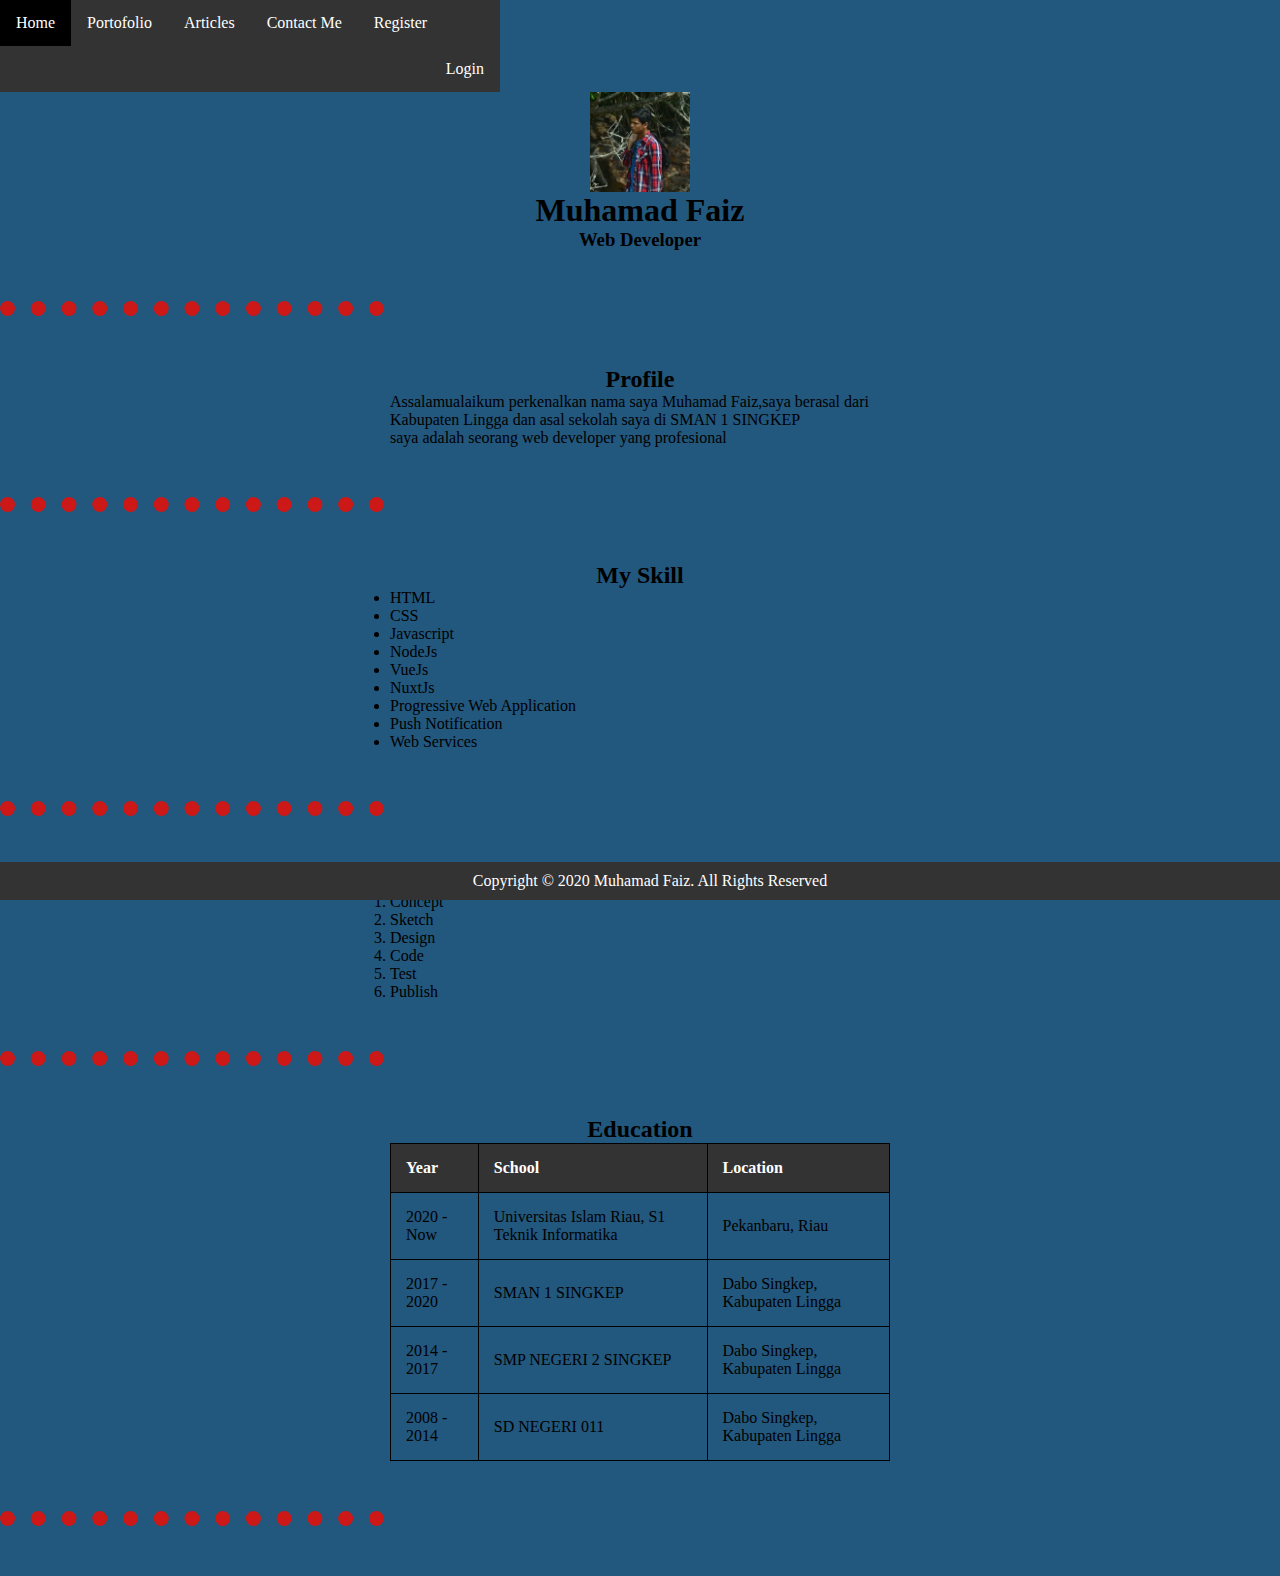
<file: index.html>
<!DOCTYPE html>
<html>
  <head>
    <title>tugas 1</title>
    <link rel="stylesheet" href="main.css" />
    <link href="https://cdn.jsdelivr.net/npm/bootstrap@5.1.3/dist/css/bootstrap.min.css" rel="stylesheet" integrity="sha384-1BmE4kWBq78iYhFldvKuhfTAU6auU8tT94WrHftjDbrCEXSU1oBoqyl2QvZ6jIW3" crossorigin="anonymous">
  </head>
  <body>

    <ul id="navbar">
      <li><a href="#">Home</a></li>
      <li><a href="portofolio.html">Portofolio</a></li>
      <li><a href="index.html">Articles</a></li>
      <li><a href="contact.html">Contact Me</a></li>
      <li><a href="register.html">Register</a></li>
      <li><a href="login.html">Login</a></li>
    </ul>

    <img src="profile.jpg" alt="foto-profile" width="100px" />
    <h1>Muhamad Faiz</h1>
    <h3>Web Developer</h3>
    <hr />
    <h2>Profile</h2>
    <p>
      Assalamualaikum perkenalkan nama saya Muhamad Faiz,saya berasal dari
      Kabupaten Lingga dan asal sekolah saya di SMAN 1 SINGKEP
    </p>
    <p>saya adalah seorang web developer yang profesional</p>
    <hr />
    <h2>My Skill</h2>
    <ul>
      <li>HTML</li>
      <li>CSS</li>
      <li>Javascript</li>
      <li>NodeJs</li>
      <li>VueJs</li>
      <li>NuxtJs</li>
      <li>Progressive Web Application</li>
      <li>Push Notification</li>
      <li>Web Services</li>
    </ul>
    <hr />
    <h2>Work Process</h2>
    <ol>
      <li>Concept</li>
      <li>Sketch</li>
      <li>Design</li>
      <li>Code</li>
      <li>Test</li>
      <li>Publish</li>
    </ol>
    <hr />

    <h2>Education</h2>
    <table border="1" cellpadding="10" cellspacing="0" width="75%">
      <tr>
        <th>Year</th>
        <th>School</th>
        <th>Location</th>
      </tr>
      <tr>
        <td>2020 - Now</td>
        <td>Universitas Islam Riau, S1 Teknik Informatika</td>
        <td>Pekanbaru, Riau</td>
      </tr>
      <tr>
        <td>2017 - 2020</td>
        <td>SMAN 1 SINGKEP</td>
        <td>Dabo Singkep, Kabupaten Lingga</td>
      </tr>
      <tr>
        <td>2014 - 2017</td>
        <td>SMP NEGERI 2 SINGKEP</td>
        <td>Dabo Singkep, Kabupaten Lingga</td>
      </tr>
      <tr>
        <td>2008 - 2014</td>
        <td>SD NEGERI 011</td>
        <td>Dabo Singkep, Kabupaten Lingga</td>
      </tr>
    </table>
    <hr />

    

    <div class="footer">
      <p>Copyright © 2020 Muhamad Faiz. All Rights Reserved</p>
    </div>


    <script src="learn.js"></script>
    <script src="https://code.jquery.com/jquery-3.6.0.min.js" integrity="sha256-/xUj+3OJU5yExlq6GSYGSHk7tPXikynS7ogEvDej/m4=" crossorigin="anonymous"></script>
    <script src="https://cdn.jsdelivr.net/npm/bootstrap@5.1.3/dist/js/bootstrap.bundle.min.js" integrity="sha384-ka7Sk0Gln4gmtz2MlQnikT1wXgYsOg+OMhuP+IlRH9sENBO0LRn5q+8nbTov4+1p" crossorigin="anonymous"></script>
  </body>
</html>
</file>
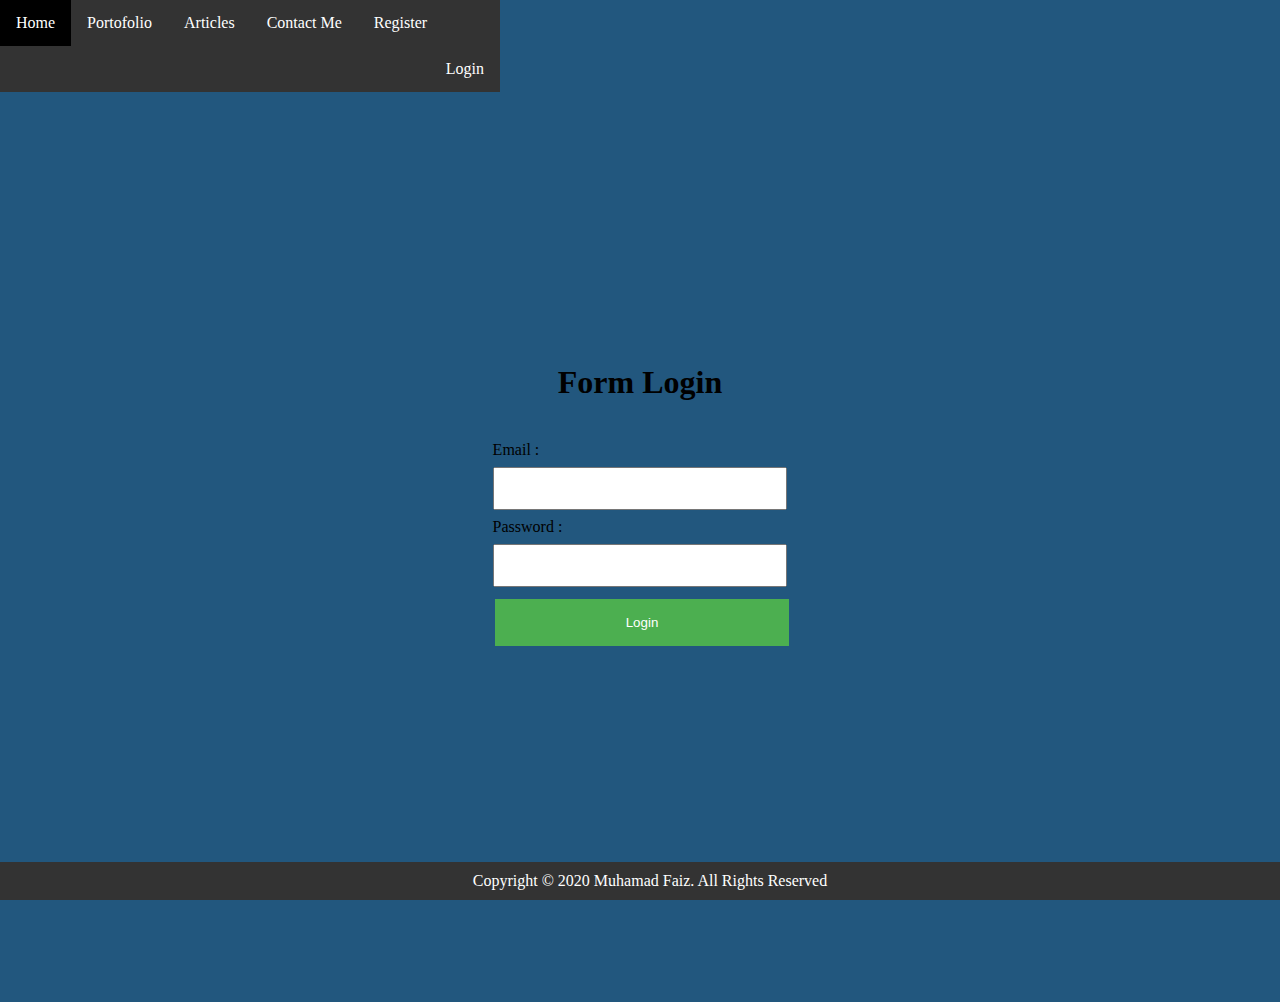
<file: articles.html>
<!DOCTYPE html>
<html lang="en">
  <head>
    <meta charset="UTF-8" />
    <meta http-equiv="X-UA-Compatible" content="IE=edge" />
    <meta name="viewport" content="width=device-width, initial-scale=1.0" />
    <title>Form Login</title>
    <link rel="stylesheet" href="main.css">
    <link href="https://cdn.jsdelivr.net/npm/bootstrap@5.1.3/dist/css/bootstrap.min.css" rel="stylesheet" integrity="sha384-1BmE4kWBq78iYhFldvKuhfTAU6auU8tT94WrHftjDbrCEXSU1oBoqyl2QvZ6jIW3" crossorigin="anonymous">
  </head>
  <body>

    <ul id="navbar">
      <li><a href="#">Home</a></li>
      <li><a href="portofolio.html">Portofolio</a></li>
      <li><a href="index.html">Articles</a></li>
      <li><a href="contact.html">Contact Me</a></li>
      <li><a href="register.html">Register</a></li>
      <li><a href="login.html">Login</a></li>
    </ul>

    <div class="form-login">
      <div class="content-form">
        <h1>Form Login</h1>
        <form action="#">
          <p>
            <label for="email">Email :</label>
            <input type="email" name="email" />
          </p>
          <p>
            <label for="password">Password :</label>
            <input type="password" name="password" />
          </p>
          <input type="submit" value="Login" />
        </form>
      </div>
    </div>


    
    <div class="footer">
      <p>Copyright © 2020 Muhamad Faiz. All Rights Reserved</p>
    </div>


    <script src="https://code.jquery.com/jquery-3.6.0.min.js" integrity="sha256-/xUj+3OJU5yExlq6GSYGSHk7tPXikynS7ogEvDej/m4=" crossorigin="anonymous"></script>
    <script src="https://cdn.jsdelivr.net/npm/bootstrap@5.1.3/dist/js/bootstrap.bundle.min.js" integrity="sha384-ka7Sk0Gln4gmtz2MlQnikT1wXgYsOg+OMhuP+IlRH9sENBO0LRn5q+8nbTov4+1p" crossorigin="anonymous"></script>
  </body>
</html>
</file>
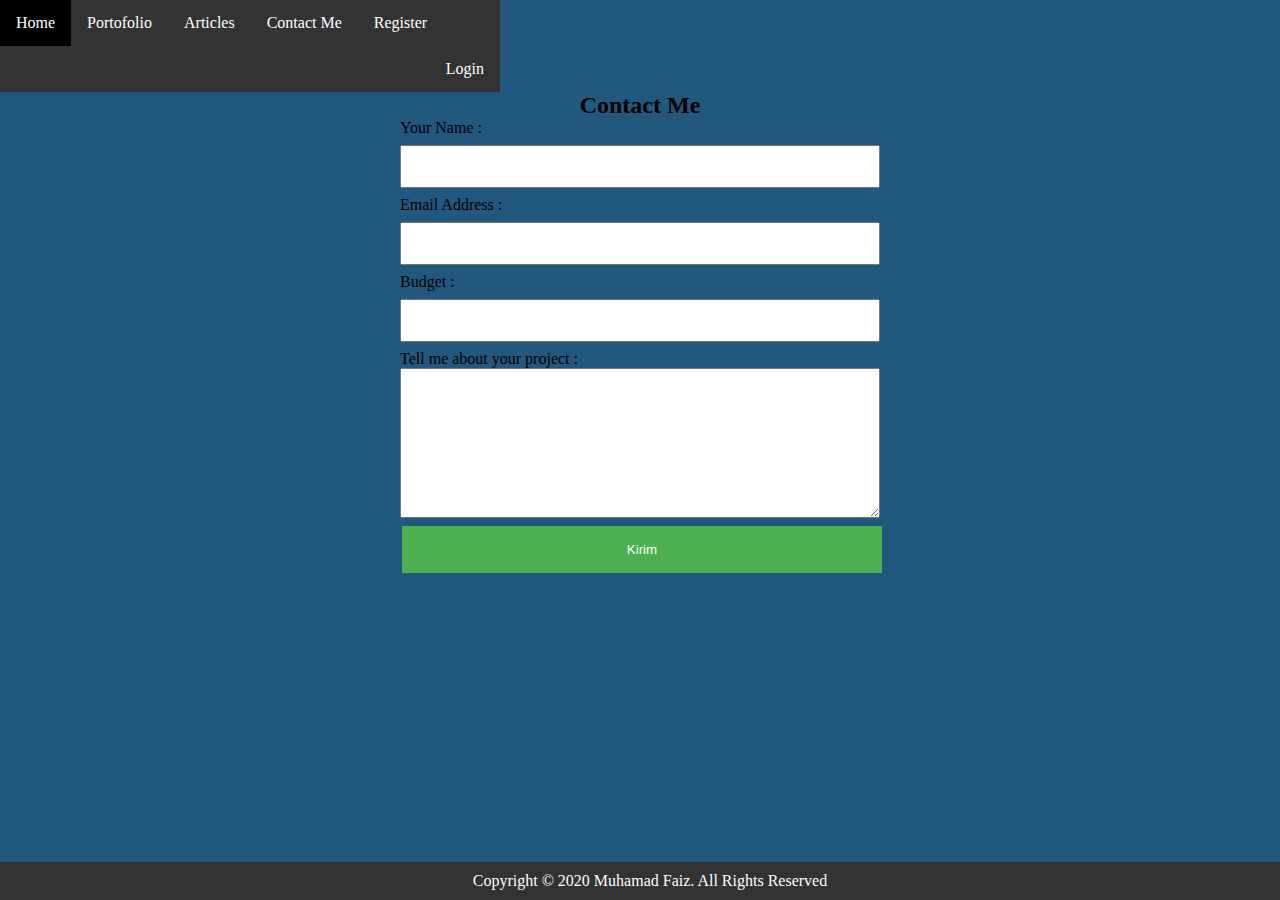
<file: contact.html>
<!DOCTYPE html>
<html>
  <head>
    <title>halaman contact</title>
    <link rel="stylesheet" href="main.css">
    <link href="https://cdn.jsdelivr.net/npm/bootstrap@5.1.3/dist/css/bootstrap.min.css" rel="stylesheet" integrity="sha384-1BmE4kWBq78iYhFldvKuhfTAU6auU8tT94WrHftjDbrCEXSU1oBoqyl2QvZ6jIW3" crossorigin="anonymous"> 
  </head>
  <body>
    <ul id="navbar">
      <li><a href="#">Home</a></li>
      <li><a href="../portofolio.html">Portofolio</a></li>
      <li><a href="../articles/index.html">Articles</a></li>
      <li><a href="../contact.html">Contact Me</a></li>
      <li><a href="../register.html">Register</a></li>
      <li><a href="../login.html">Login</a></li>
    </ul>

    <div class="form-contact">
      <div class="content-form">
        <h2>Contact Me</h2>
        <form action="#">
          <p>
            <label for="name">Your Name :</label>
            <input type="text" name="name" />
          </p>
          <p>
            <label for="email">Email Address :</label>
            <input type="email" name="email" />
          </p>
          <p>
            <label for="budget">Budget :</label>
            <input type="number" name="budget" />
          </p>
          <p>
            <label for="description">Tell me about your project :</label>
            <textarea name="description" cols="30" rows="10"></textarea>
          </p>
          <input type="submit" value="Kirim" />
        </form>
      </div>
    </div>


    <div class="footer">
      <p>Copyright © 2020 Muhamad Faiz. All Rights Reserved</p>
    </div>


    <script src="https://code.jquery.com/jquery-3.6.0.min.js" integrity="sha256-/xUj+3OJU5yExlq6GSYGSHk7tPXikynS7ogEvDej/m4=" crossorigin="anonymous"></script>
    <script src="https://cdn.jsdelivr.net/npm/bootstrap@5.1.3/dist/js/bootstrap.bundle.min.js" integrity="sha384-ka7Sk0Gln4gmtz2MlQnikT1wXgYsOg+OMhuP+IlRH9sENBO0LRn5q+8nbTov4+1p" crossorigin="anonymous"></script>
  </body>
</html>
</file>
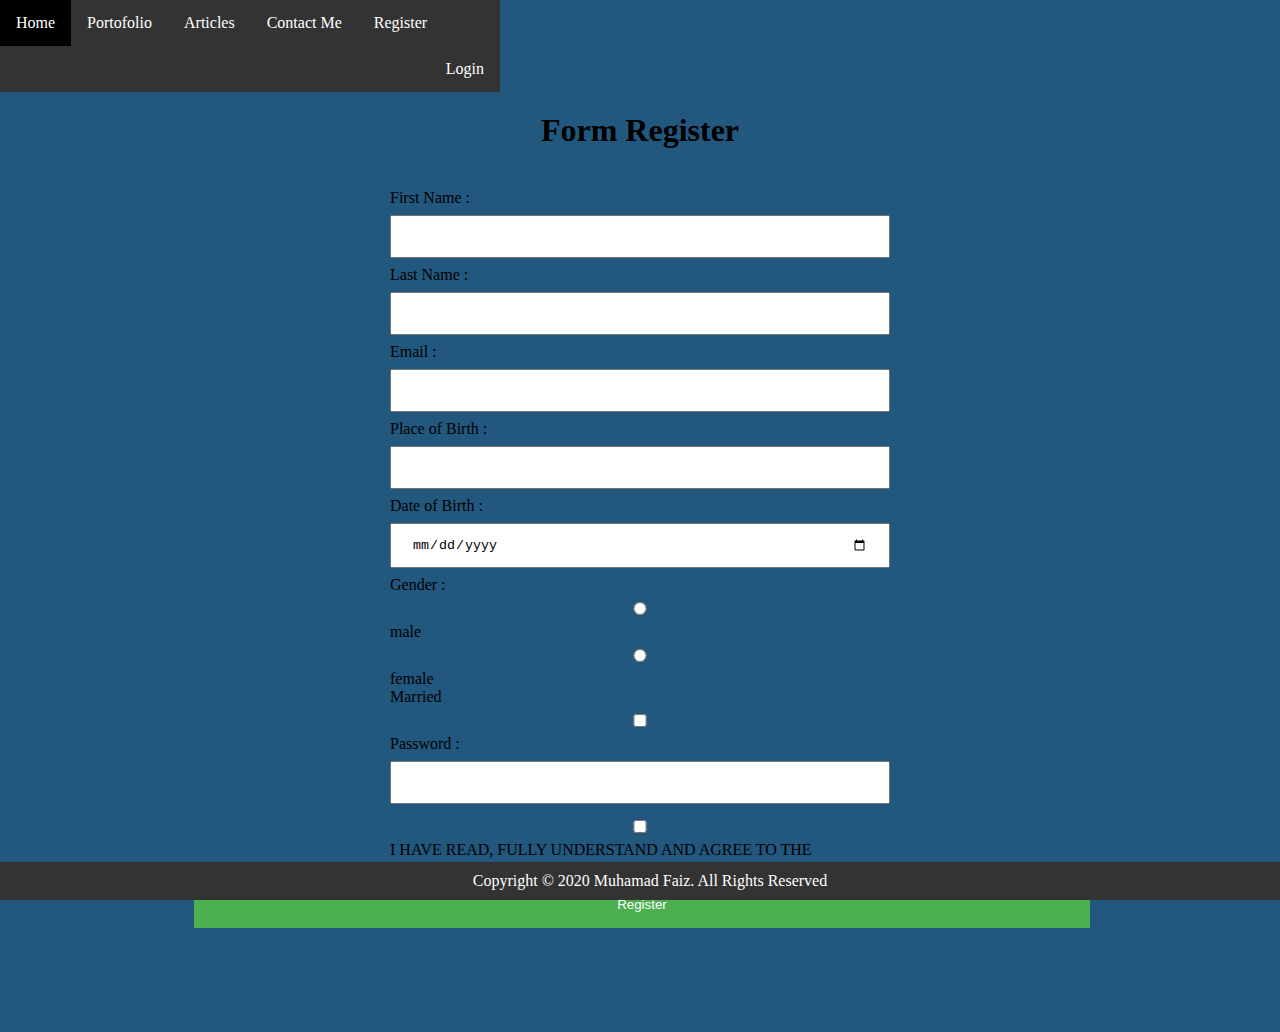
<file: register.html>
<!DOCTYPE html>
<html lang="en">
  <head>
    <meta charset="UTF-8" />
    <meta http-equiv="X-UA-Compatible" content="IE=edge" />
    <meta name="viewport" content="width=device-width, initial-scale=1.0" />
    <link rel="stylesheet" href="main.css">
    <link href="https://cdn.jsdelivr.net/npm/bootstrap@5.1.3/dist/css/bootstrap.min.css" rel="stylesheet" integrity="sha384-1BmE4kWBq78iYhFldvKuhfTAU6auU8tT94WrHftjDbrCEXSU1oBoqyl2QvZ6jIW3" crossorigin="anonymous">
    <title>Form Register</title>
  </head>
  <body>
    <ul id="navbar">
      <li><a href="#">Home</a></li>
      <li><a href="portofolio.html">Portofolio</a></li>
      <li><a href="index.html">Articles</a></li>
      <li><a href="contact.html">Contact Me</a></li>
      <li><a href="register.html">Register</a></li>
      <li><a href="login.html">Login</a></li>
    </ul>

    <div class="form-register">
      <div class="content-form">
        <h1>Form Register</h1>

        <form action="#">
          <p>
            <label for="firstName">First Name :</label>
            <input type="text" name="firstName" />
          </p>
          <p>
            <label for="lastName">Last Name :</label>
            <input type="text" name="lastName" />
          </p>
          <p>
            <label for="email">Email :</label>
            <input type="email" name="email" />
          </p>
          <p>
            <label for="placeOfBirth">Place of Birth :</label>
            <input type="text" name="placeOfBirth" />
          </p>
          <p>
            <label for="dateOfBirth">Date of Birth :</label>
            <input type="date" name="dateOfBirth" />
          </p>
          <p>
            <label for="gender">Gender :</label>
            <input type="radio" name="gender" value="male" />male
            <input type="radio" name="gender" value="female" />female
          </p>
          <p>
            <label for="married">Married</label>
            <input type="checkbox" name="married" />
          </p>
          <p>
            <label for="password">Password :</label>
            <input type="password" name="password" />
          </p>
          <p>
            <input type="checkbox" name="agreement" />
            <label for="aggreement">
              I HAVE READ, FULLY UNDERSTAND AND AGREE TO THE FOREGOING SUBMISSION
              AGREEMENT
            </label>
          </p>
          <input type="submit" value="Register" />
        </form>
      </div>
    </div>

    <div class="footer">
      <p>Copyright © 2020 Muhamad Faiz. All Rights Reserved</p>
    </div>


    <script src="https://code.jquery.com/jquery-3.6.0.min.js" integrity="sha256-/xUj+3OJU5yExlq6GSYGSHk7tPXikynS7ogEvDej/m4=" crossorigin="anonymous"></script>
    <script src="https://cdn.jsdelivr.net/npm/bootstrap@5.1.3/dist/js/bootstrap.bundle.min.js" integrity="sha384-ka7Sk0Gln4gmtz2MlQnikT1wXgYsOg+OMhuP+IlRH9sENBO0LRn5q+8nbTov4+1p" crossorigin="anonymous"></script>
  </body>
</html>
</file>
<file: main.css>
body {
    background-color: #22577E;
}

hr {
    margin-top: 50px;
    margin-bottom: 50px;
    border-width: 15px;
    border-style: none;
    border-top-style: dotted;
    width: 30%;
    border-color: #CD1818;
}

h1, h2, h3, h4, h5, h6 {
    text-align: center;

}

ol, ul, img, p {
    display: block;
    max-width: 500px;
    margin: 0 auto;
}

#navbar {
    list-style-type: none;
    margin: 0;
    padding: 0;
    overflow: hidden;
    background-color: #333;
    position: sticky;
    top: 0;
}

#navbar li {
    float: left;
}

#navbar li a {
    display: block;
    color: white;
    text-align: center;
    padding: 14px 16px;
    text-decoration: none;
}

#navbar li:last-child {
    float: right;
}

#navbar li:hover {
    background-color: black;
}

* {
    padding: 0;
    margin: 0;
}

table, tr, td {
    border: 1px solid black;
}

table {
    max-width: 500px;
    margin: 0 auto;
    border-collapse: collapse;
}

table th {
    background-color: #333;
    color: white;
}

th, td {
    padding: 15px;
    text-align: left;
}

tr:hover {
    background-color: #d4d3d3;
}

.footer {
    background-color: #333;
    padding: 10px;
    text-align: center;
    color: white;
    margin-top: 15px;
    position: fixed;
    left: 0;
    bottom: 0;
    width: 100%;
}

.form-register {
    position: static;
    margin-bottom: 100px;
}

.content-form {
    max-width: 70%;
    margin: auto;
}

.content-form h1 {
    margin-top: 20px;
    margin-bottom: 40px;
}

.form-login {
    display: flex;
    justify-content: center;
    align-items: center;
    height: 90vh;
    margin-bottom: 100px;
}

.form-contact {
    display: flex;
    justify-content: center;
    align-items: center;
    margin-bottom: 100px;
}

.my-portofolio {
    display: flex;
    flex-direction: row;
    flex-wrap: wrap;
    margin-bottom: 50px;
}

.my-portofolio img {
    box-sizing: border-box;
    width: 33.33%;
    padding: 25px;
}

@media (max-width: 850px) {
    .my-portofolio img {
        width: 50%;
    }

    .sidebar {
        display: none;
    }
}

@media (max-width: 500px) {
    .my-portofolio img {
        width: 100%;
    }
}

input {
    width: 100%;
    padding: 12px 20px;
    margin: 8px 0;
    box-sizing: border-box;
}

textarea {
    width: 100%;
    height: 150px;
    padding: 12px 20px;
    box-sizing: border-box;
    resize: vertical;
}

input[type=button], input[type=submit] {
    background-color: #4CAF50;
    border: none;
    color: white;
    padding: 16px 32px;
    text-decoration: none;
    margin: 4px 2px;
    cursor: pointer;
}

.grid-container {
    display: grid;
    grid-template-areas: 'side main main main';
    margin-bottom: 100px;
}

.article-title {
    margin: 20px 0;
}

.sidebar ul {
    list-style: none;
    margin: 0;
    padding: 0;
}

.sidebar ul li a {
    display: block;
    color: #000;
    padding: 8px 16px;
    text-decoration: none;
    width: 200px;
}

.sidebar ul li a:hover {
    background-color: #555;
    color: white;
}

.article p:first-child,.article p::first-letter {
    font-size: 50px;
    font-weight: bold;
}
</file>
